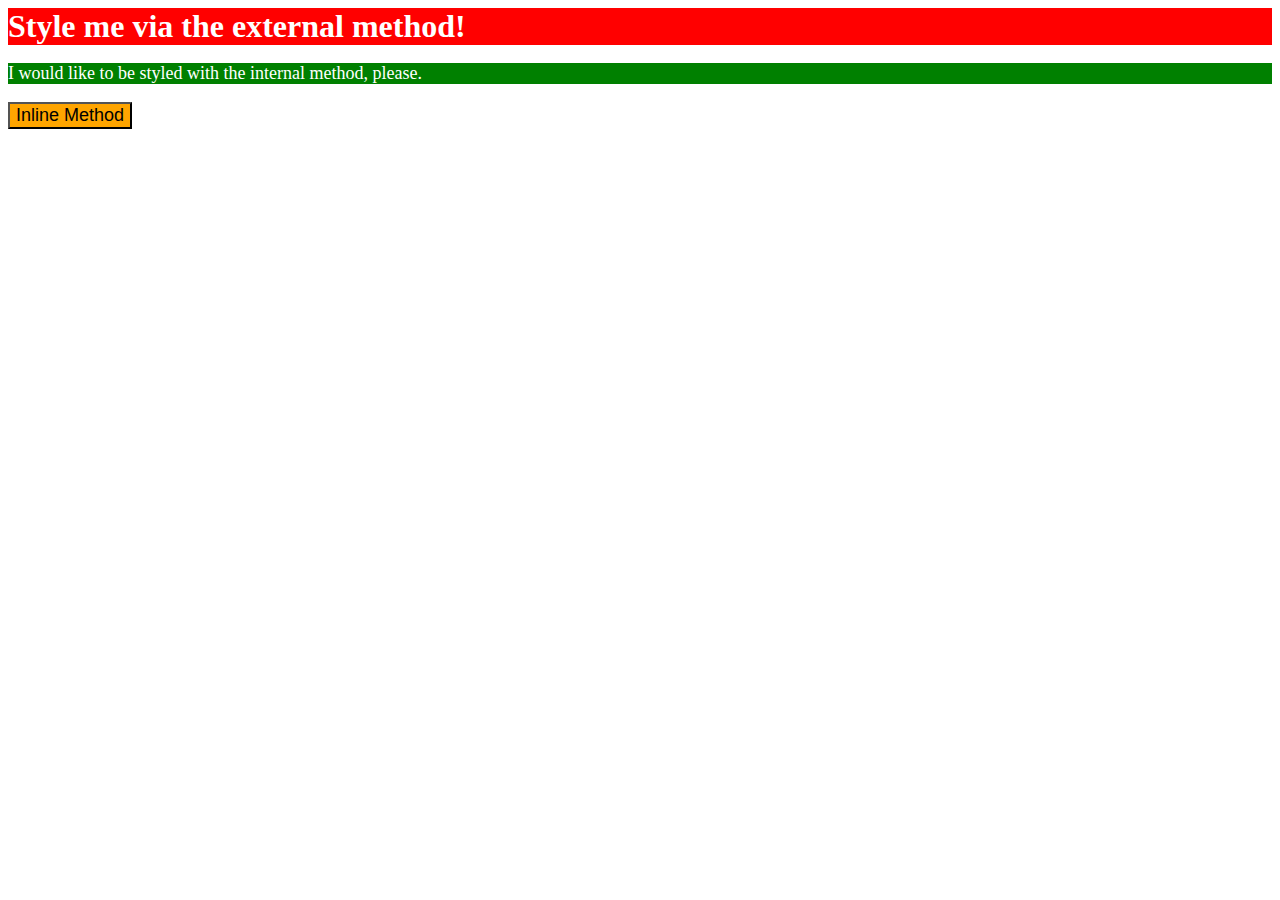
<file: foundations/01-css-methods/index.html>
<!DOCTYPE html>
<html lang="en">
  <head>
    <meta charset="UTF-8" />
    <meta http-equiv="X-UA-Compatible" content="IE=edge" />
    <meta name="viewport" content="width=device-width, initial-scale=1.0" />
    <title>Methods for Adding CSS</title>
    <link rel="stylesheet" href="style.css" />
    <style>
      p {
        color: white;
        background-color: green;
        font-size: 18px;
      }
    </style>
  </head>
  <body>
    <div>Style me via the external method!</div>
    <p>I would like to be styled with the internal method, please.</p>
    <button style="background-color: orange; font-size: 18px; color: black">
      Inline Method
    </button>
  </body>
</html>
</file>
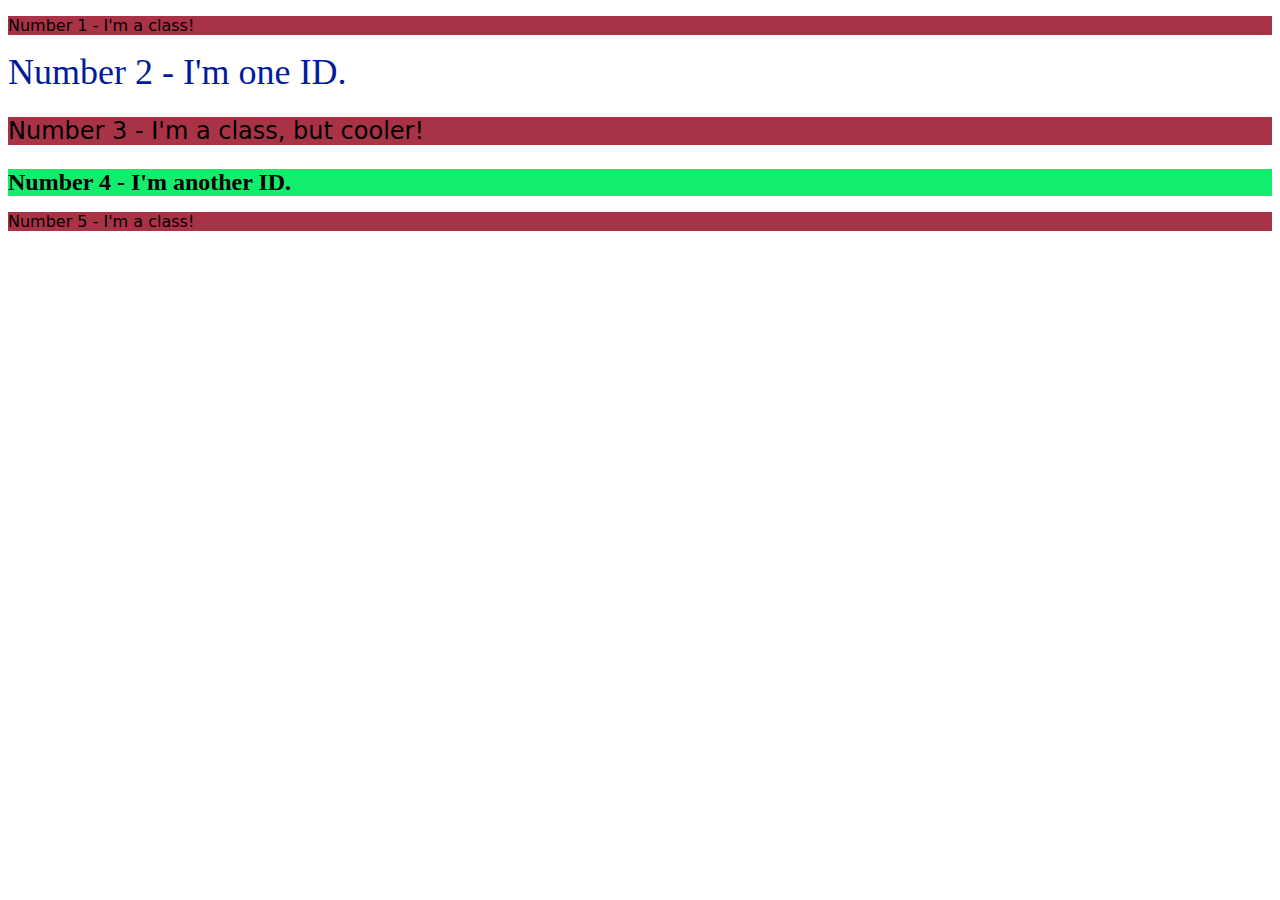
<file: foundations/02-class-id-selectors/index.html>
<!DOCTYPE html>
<html lang="en">
  <head>
    <meta charset="UTF-8" />
    <meta http-equiv="X-UA-Compatible" content="IE=edge" />
    <meta name="viewport" content="width=device-width, initial-scale=1.0" />
    <title>Class and ID Selectors</title>
    <link rel="stylesheet" href="style.css" />
  </head>
  <body>
    <p class="odd">Number 1 - I'm a class!</p>
    <div id="N2">Number 2 - I'm one ID.</div>
    <p class="odd" id="N3">Number 3 - I'm a class, but cooler!</p>
    <div id="N4">Number 4 - I'm another ID.</div>
    <p class="odd">Number 5 - I'm a class!</p>
  </body>
</html>
</file>
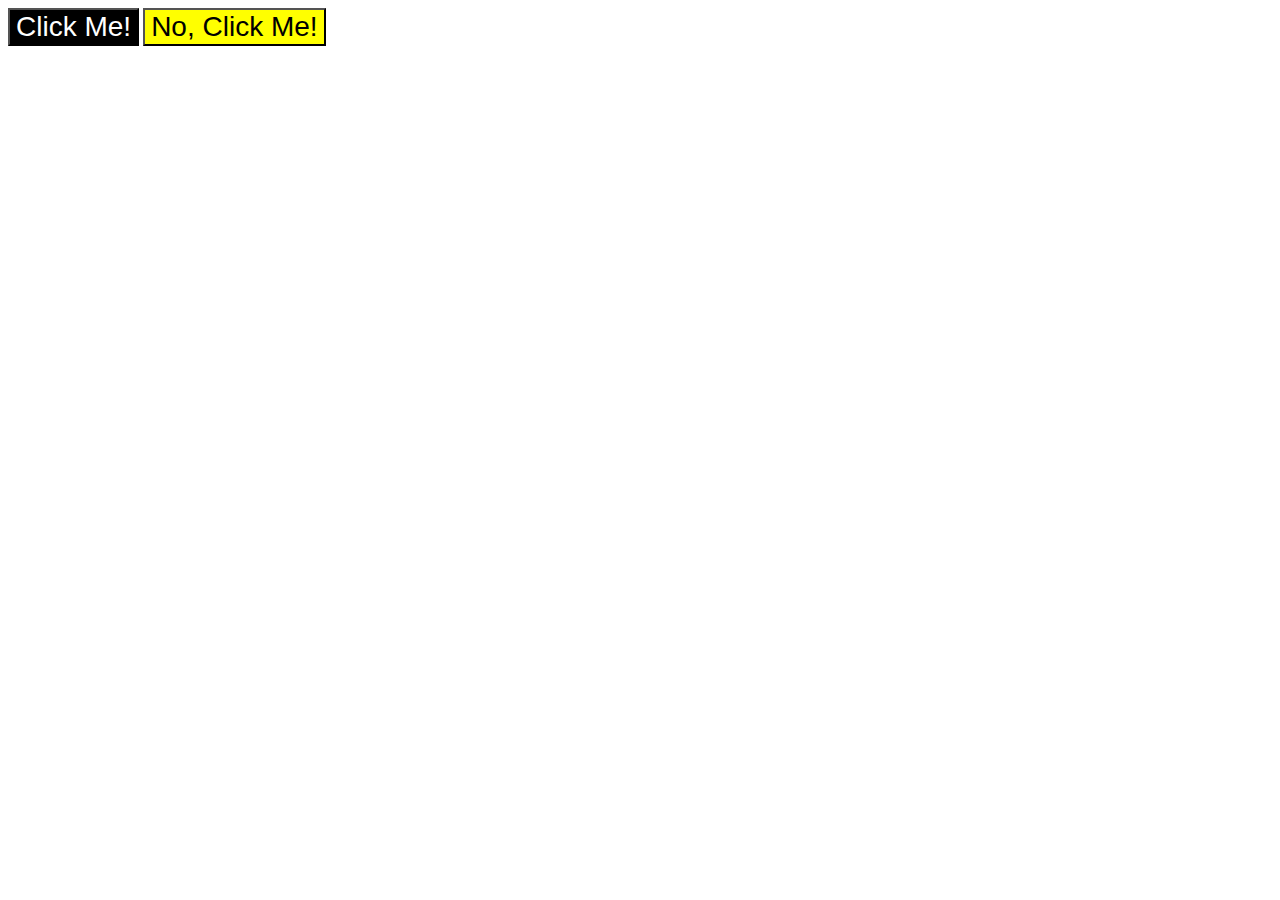
<file: foundations/03-grouping-selectors/index.html>
<!DOCTYPE html>
<html lang="en">
  <head>
    <meta charset="UTF-8" />
    <meta http-equiv="X-UA-Compatible" content="IE=edge" />
    <meta name="viewport" content="width=device-width, initial-scale=1.0" />
    <title>Grouping Selectors</title>
    <link rel="stylesheet" href="style.css" />
  </head>
  <body>
    <button class="Button N1">Click Me!</button>
    <button class="Button N2">No, Click Me!</button>
  </body>
</html>
</file>
<file: foundations/01-css-methods/style.css>
/* style.css */

div {
  background-color: red;
  color: white;
  font-size: 32px;
  font-weight: bold;
  font-display: center;
}
</file>
<file: foundations/02-class-id-selectors/style.css>
.odd {
  font-family: "Verdana", "DejaVu Sans", "sans-serif";
  background-color: #a83246;
}

#N2 {
  font-size: 36px;
  color: #021b9c;
}

#N3 {
  font-size: 24px;
}

#N4 {
  background-color: #13ed6e;
  font-size: 24px;
  font-weight: bold;
}
</file>
<file: foundations/03-grouping-selectors/style.css>
.Button {
  font-size: 28px;
  font-family: "Helvetica", "Times New Roman", "sans-serif";
}

.Button.N1 {
  background-color: black;
  color: white;
}

.Button.N2 {
  background-color: yellow;
}
</file>
